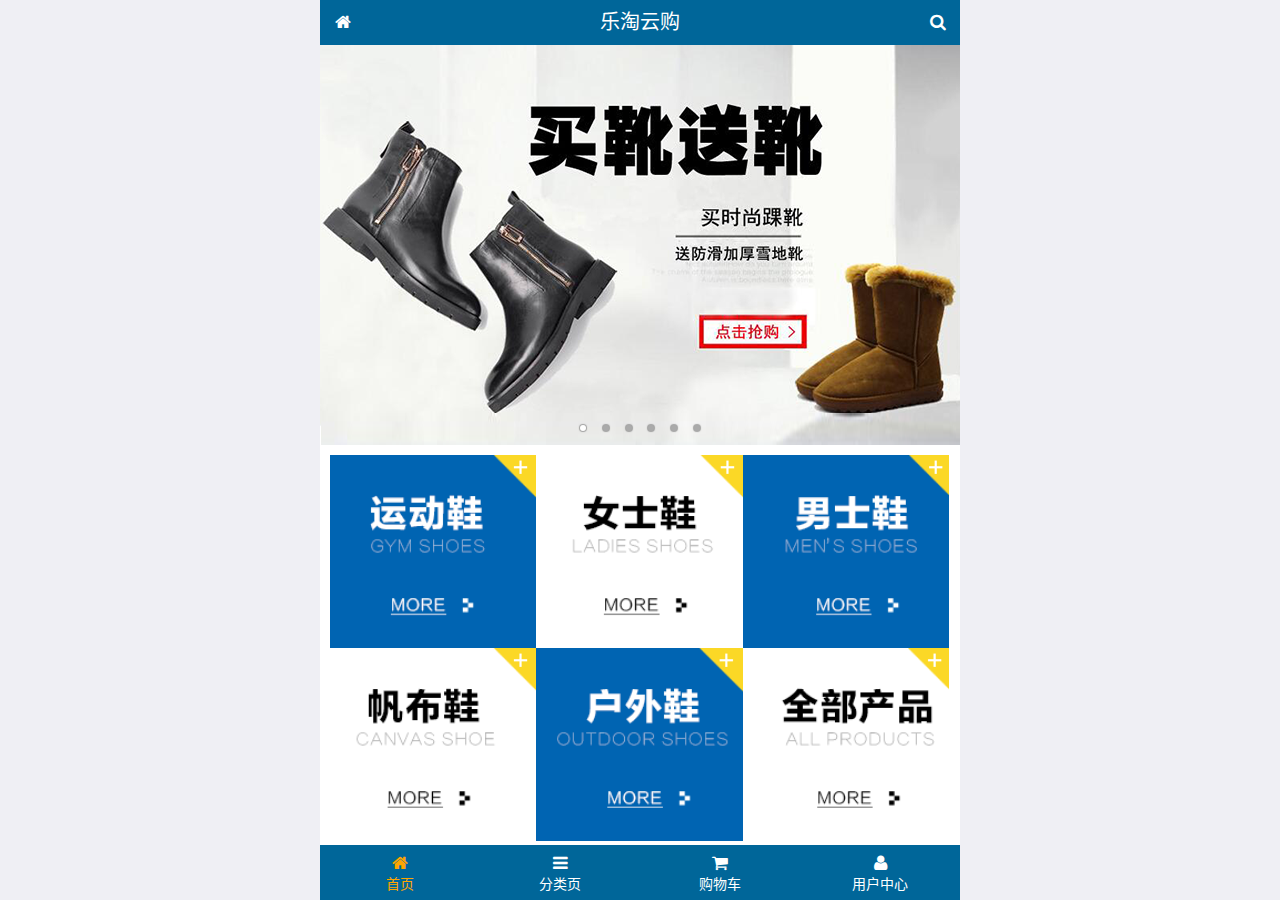
<file: public/mobile/index.html>
<!DOCTYPE html>
<html lang="zh-CN">
<head>
  <meta charset="UTF-8">
  <title>乐淘商城</title>
  <meta name="viewport" content="width=device-width, user-scalable=no, initial-scale=1.0, maximum-scale=1.0, minimum-scale=1.0">
  <!-- 引入字体图标库的css -->
  <link rel="stylesheet" href="./lib/fa/css/font-awesome.min.css">
  <link rel="stylesheet" href="./lib/mui/css/mui.css">
  <link rel="stylesheet" href="./css/common.css">
  <link rel="stylesheet" href="./css/index.css">
  <link rel="icon" href="favicon.ico">
</head>
<body>
<!--<span class="fa fa-pause"></span>-->
<!--<span class="mui-icon mui-icon-camera"></span>-->

<!-- 全屏容器 -->
<div class="lt_container">

  <!-- 乐淘头部 -->
  <div class="lt_header">
    <a href="index.html" class="icon_left"><i class="fa fa-home"></i></a>
    <h3>乐淘云购</h3>
    <a href="search.html" class="icon_right"><i class="fa fa-search"></i></a>
  </div>

  <!-- 乐淘主体 -->
  <div class="lt_main">
    <div class="mui-scroll-wrapper">
      <div class="mui-scroll">
        <!--这里放置真实显示的DOM内容-->

        <!-- 轮播图 -->
        <div class="mui-slider">

          <!-- 图片区域 -->
          <div class="mui-slider-group mui-slider-loop">
            <!-- 添加假图 -->
            <div class="mui-slider-item mui-slider-item-duplicate">
              <a href="#"><img src="./images/banner6.png" /></a>
            </div>

            <div class="mui-slider-item"><a href="#"><img src="./images/banner1.png" /></a></div>
            <div class="mui-slider-item"><a href="#"><img src="./images/banner2.png" /></a></div>
            <div class="mui-slider-item"><a href="#"><img src="./images/banner3.png" /></a></div>
            <div class="mui-slider-item"><a href="#"><img src="./images/banner4.png" /></a></div>
            <div class="mui-slider-item"><a href="#"><img src="./images/banner5.png" /></a></div>
            <div class="mui-slider-item"><a href="#"><img src="./images/banner6.png" /></a></div>

            <!-- 添加假图 -->
            <div class="mui-slider-item mui-slider-item-duplicate">
              <a href="#"><img src="./images/banner1.png" /></a>
            </div>
          </div>

          <!-- 小圆点结构 -->
          <div class="mui-slider-indicator">
            <div class="mui-indicator mui-active"></div>
            <div class="mui-indicator"></div>
            <div class="mui-indicator"></div>
            <div class="mui-indicator"></div>
            <div class="mui-indicator"></div>
            <div class="mui-indicator"></div>
          </div>

        </div>

        <!-- 导航区域 -->
        <div class="lt_nav">
          <ul class="mui-clearfix">
            <li><a href="#"><img src="./images/nav1.png" alt=""></a></li>
            <li><a href="#"><img src="./images/nav2.png" alt=""></a></li>
            <li><a href="#"><img src="./images/nav3.png" alt=""></a></li>
            <li><a href="#"><img src="./images/nav4.png" alt=""></a></li>
            <li><a href="#"><img src="./images/nav5.png" alt=""></a></li>
            <li><a href="#"><img src="./images/nav6.png" alt=""></a></li>
          </ul>
        </div>

        <!-- 产品区域 -->
        <div class="lt_product">
          <ul>
            <li class="lt_product_item">
              <a href="#">
                <img src="./images/product.jpg" alt="">
                <p class="info mui-ellipsis-2">adidas阿迪达斯 男式 场下休闲篮球鞋S83700场下休闲篮球鞋S83700 </p>
                <p>
                  <span class="price">¥560</span>
                  <span class="oldPrice">¥580</span>
                </p>
                <button class="mui-btn mui-btn-primary">立即购买</button>
              </a>
            </li>
            <li class="lt_product_item">
              <a href="#">
                <img src="./images/product.jpg" alt="">
                <p class="info mui-ellipsis-2">adidas阿迪达斯 男式 场下休闲篮球鞋S83700场下休闲篮球鞋S83700 </p>
                <p>
                  <span class="price">¥560</span>
                  <span class="oldPrice">¥580</span>
                </p>
                <button class="mui-btn mui-btn-primary">立即购买</button>
              </a>
            </li>
            <li class="lt_product_item">
              <a href="#">
                <img src="./images/product.jpg" alt="">
                <p class="info mui-ellipsis-2">adidas阿迪达斯 男式 场下休闲篮球鞋S83700场下休闲篮球鞋S83700 </p>
                <p>
                  <span class="price">¥560</span>
                  <span class="oldPrice">¥580</span>
                </p>
                <button class="mui-btn mui-btn-primary">立即购买</button>
              </a>
            </li>
            <li class="lt_product_item">
              <a href="#">
                <img src="./images/product.jpg" alt="">
                <p class="info mui-ellipsis-2">adidas阿迪达斯 男式 场下休闲篮球鞋S83700场下休闲篮球鞋S83700 </p>
                <p>
                  <span class="price">¥560</span>
                  <span class="oldPrice">¥580</span>
                </p>
                <button class="mui-btn mui-btn-primary">立即购买</button>
              </a>
            </li>
            <li class="lt_product_item">
              <a href="#">
                <img src="./images/product.jpg" alt="">
                <p class="info mui-ellipsis-2">adidas阿迪达斯 男式 场下休闲篮球鞋S83700场下休闲篮球鞋S83700 </p>
                <p>
                  <span class="price">¥560</span>
                  <span class="oldPrice">¥580</span>
                </p>
                <button class="mui-btn mui-btn-primary">立即购买</button>
              </a>
            </li>
            <li class="lt_product_item">
              <a href="#">
                <img src="./images/product.jpg" alt="">
                <p class="info mui-ellipsis-2">adidas阿迪达斯 男式 场下休闲篮球鞋S83700场下休闲篮球鞋S83700 </p>
                <p>
                  <span class="price">¥560</span>
                  <span class="oldPrice">¥580</span>
                </p>
                <button class="mui-btn mui-btn-primary">立即购买</button>
              </a>
            </li>
            <li class="lt_product_item">
              <a href="#">
                <img src="./images/product.jpg" alt="">
                <p class="info mui-ellipsis-2">adidas阿迪达斯 男式 场下休闲篮球鞋S83700场下休闲篮球鞋S83700 </p>
                <p>
                  <span class="price">¥560</span>
                  <span class="oldPrice">¥580</span>
                </p>
                <button class="mui-btn mui-btn-primary">立即购买</button>
              </a>
            </li>
            <li class="lt_product_item">
              <a href="#">
                <img src="./images/product.jpg" alt="">
                <p class="info mui-ellipsis-2">adidas阿迪达斯 男式 场下休闲篮球鞋S83700场下休闲篮球鞋S83700 </p>
                <p>
                  <span class="price">¥560</span>
                  <span class="oldPrice">¥580</span>
                </p>
                <button class="mui-btn mui-btn-primary">立即购买</button>
              </a>
            </li>
          </ul>
        </div>

      </div>
    </div>
  </div>

  <!-- 乐淘底部 -->
  <div class="lt_footer">
    <ul>
      <li><a href="index.html" class="current"><i class="fa fa-home"></i><p>首页</p></a></li>
      <li><a href="category.html"><i class="fa fa-bars"></i><p>分类页</p></a></li>
      <li><a href="cart.html"><i class="fa fa-shopping-cart"></i><p>购物车</p></a></li>
      <li><a href="user.html"><i class="fa fa-user"></i><p>用户中心</p></a></li>
    </ul>
  </div>
</div>


<script src="./lib/zepto/zepto.min.js"></script>
<script src="./lib/mui/js/mui.js"></script>
<script src="./js/common.js"></script>
</body>
</html>
</file>
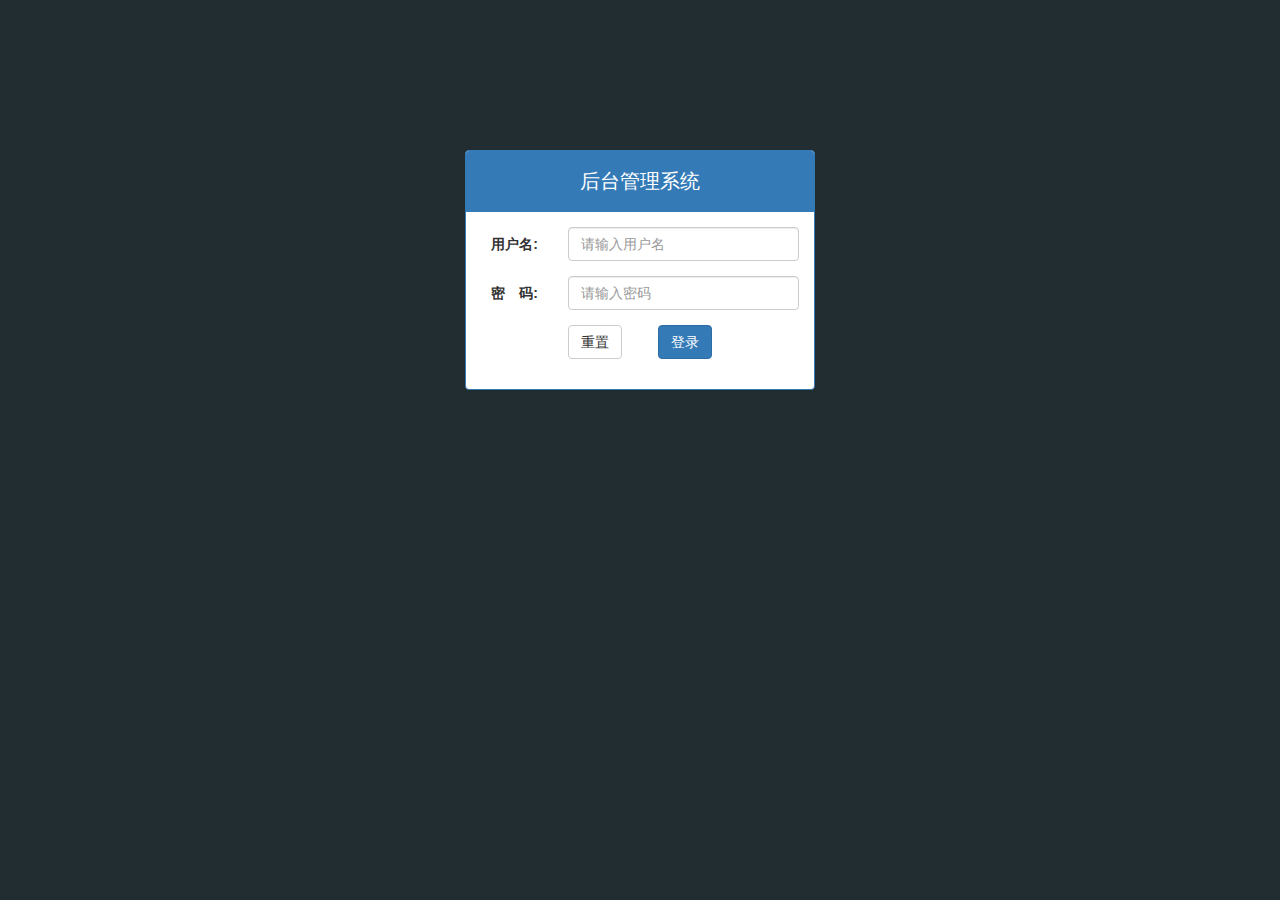
<file: public/back_me/login.html>
<!DOCTYPE html>
<html lang="en">

<head>
    <meta charset="UTF-8">
    <meta name="viewport" content="width=device-width, initial-scale=1.0">
    <meta http-equiv="X-UA-Compatible" content="ie=edge">
    <title>乐淘电商</title>
    <link rel="stylesheet" href="./lib/bootstrap/css/bootstrap.css">
    <link rel="stylesheet" href="./lib/bootstrap-validator/css/bootstrapValidator.min.css">
    <link rel="stylesheet" href="./css/common.css">
</head>

<body class="body_bg">
    <div class="container">
        <!-- 大屏4份  其他屏幕占满 -->
        <div class="col-lg-4 col-lg-offset-4 mt_150">

            <div class="panel panel-primary">
                <div class="panel-heading">
                    <h3 class="panel-title">后台管理系统</h3>
                </div>
                <div class="panel-body">
                    <form class="form-horizontal" id="form">
                        <!-- bootstrap中遵循一个规范, 每一行表单, 都用一个 form-group 包裹 -->
                        <div class="form-group">
                            <label for="username" class="col-sm-3 control-label">用户名:</label>
                            <div class="col-sm-9">
                                <input type="text" name="username" class="form-control" id="username"
                                    placeholder="请输入用户名">
                            </div>
                        </div>
                        <div class="form-group">
                            <!-- 全角空格进行占位对齐 -->
                            <label for="password" class="col-sm-3 control-label">密　码:</label>
                            <div class="col-sm-9">
                                <input type="password" name="password" class="form-control" id="password"
                                    placeholder="请输入密码">
                            </div>
                        </div>
                        <div class="form-group">
                            <div class="col-sm-offset-3 col-sm-6">
                                <button type="reset" class="btn btn-default pull-left">重置</button>
                                <button type="submit" class="btn btn-primary pull-right">登录</button>
                            </div>
                        </div>
                    </form>
                </div>
            </div>
        </div>
    </div>


    <script src="./lib/jquery/jquery.js"></script>
    <script src="./lib/bootstrap/js/bootstrap.js"></script>
    <script src="./lib/bootstrap-validator/js/bootstrapValidator.min.js"></script>
    <script src="./js/login.js"></script>
</body>

</html>
</file>
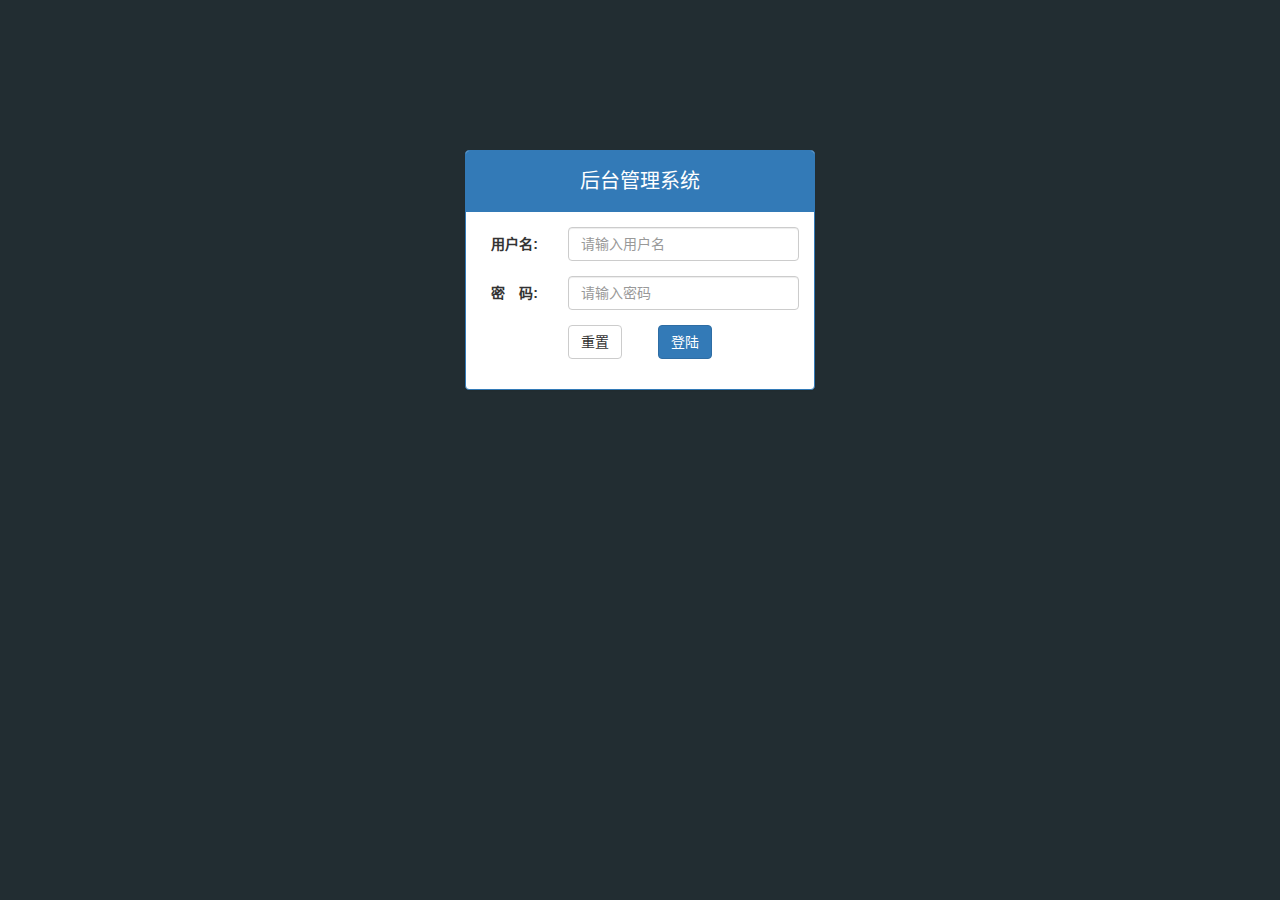
<file: public/manage/login.html>
<!DOCTYPE html>
<html lang="zh-CN">
<head>
  <meta charset="UTF-8">
  <title>乐淘电商</title>
  <link rel="stylesheet" href="lib/bootstrap/css/bootstrap.css">
  <link rel="stylesheet" href="lib/bootstrap-validator/css/bootstrapValidator.min.css">
  <link rel="stylesheet" href="lib/nprogress/nprogress.css">
  <link rel="stylesheet" href="css/common.css">
</head>
<body class="body_bg">


<div class="container">
  <div class="col-lg-4 col-lg-offset-4 mt_150">
    <div class="panel panel-primary">
      <div class="panel-heading">
        <h3 class="panel-title text-center">后台管理系统</h3>
      </div>
      <div class="panel-body">
        <form class="form-horizontal" id="form">
          <div class="form-group">
            <label for="username" class="col-sm-3 control-label">用户名:</label>
            <div class="col-sm-9">
              <input type="text" class="form-control" id="username" name="username" placeholder="请输入用户名">
            </div>
          </div>
          <div class="form-group">
            <label for="password" class="col-sm-3 control-label">密　码:</label>
            <div class="col-sm-9">
              <input type="password" class="form-control" name="password" id="password" placeholder="请输入密码">
            </div>
          </div>
          <div class="form-group">
            <div class="col-sm-offset-3 col-sm-6">
              <button type="reset" class="btn btn-default pull-left">重置</button>
              <button type="submit" class="btn btn-primary pull-right">登陆</button>
            </div>
          </div>
        </form>
      </div>
    </div>
  </div>
</div>



<script src="lib/jquery/jquery.min.js"></script>
<script src="lib/bootstrap/js/bootstrap.min.js"></script>
<script src="lib/bootstrap-validator/js/bootstrapValidator.min.js"></script>
<script src="lib/nprogress/nprogress.js"></script>
<script src="js/common.js"></script>
<script src="js/login.js"></script>

</body>
</html>
</file>
<file: public/mobile/css/common.css>
html, body {
  width: 100%;
  height: 100%;
}

ul {
  list-style: none;
  margin: 0;
  padding: 0;
}
img {
  display: block;
  width: 100%;
}

/* 全屏容器 */
.lt_container {
  width: 100%;
  height: 100%;
  background-color: #fff;
  min-width: 320px;
  max-width: 640px;
  margin: 0 auto;
  position: relative;
  padding-top: 45px;
  padding-bottom: 55px;
}

.lt_header {
  position: absolute;
  left: 0;
  top: 0;
  width: 100%;
  height: 45px;
  background-color: #006699;
  padding-left: 45px;
  padding-right: 45px;
}

.lt_header .icon_left,
.lt_header .icon_right {
  width: 45px;
  height: 45px;
  line-height: 45px;
  text-align: center;
  position: absolute;
  top: 0;
  color: #fff;
}
.lt_header .icon_left {
  left: 0;
}
.lt_header .icon_right {
  right: 0;
}

.lt_header h3 {
  height: 45px;
  line-height: 45px;
  color: #fff;
  font-size: 20px;
  text-align: center;
  margin: 0;
  font-weight: normal;
}



.lt_footer {
  position: absolute;
  left: 0;
  bottom: 0;
  width: 100%;
  height: 55px;
  background-color: #006699;
  overflow: hidden;
}
.lt_footer li {
  float: left;
  width: 25%;
  text-align: center;
}
.lt_footer li a {
  width: 100%;
  height: 100%;
  display: block;
  color: #fff;
  padding-top: 8px;
}
.lt_footer li p {
  color: #fff;
  margin: 0;
}

.lt_footer li a.current {
  color: orange;
}
.lt_footer li a.current p{
  color: orange;
}



.lt_main {
  width: 100%;
  height: 100%;
  position: relative;
}



/* 公共的搜索框样式 */
.lt_search {
  padding: 10px;
  position: relative;
}
.lt_search .search_input {
  height: 34px;
  font-size: 12px;
  margin: 0;
  border-radius: 5px;
  border: 1px solid #007AFF;
}
.lt_search .search_btn {
  position: absolute;
  right: 10px;
  top: 10px;
  border-radius: 0 5px 5px 0;
}



/* 公共的商品样式 */
.lt_product {
  padding: 10px;
}
.lt_product_item {
  border: 1px solid #ccc;
  padding: 10px;
  float: left;
  width: 48%;
  margin-bottom: 10px;
  text-align: center;
}
.lt_product_item a {
  display: block;
  width: 100%;
  height: 100%;
}
.lt_product_item:nth-child(2n+1) {
  margin-right: 4%;
}
.lt_product_item .info {
  text-align: left;
  height: 40px;
}
.lt_product_item .price {
  color: red;
}
.lt_product_item .oldPrice {
  text-decoration: line-through;
}

.lt_product_item img {
  width: 150px;
  height: 150px;
  margin: 0 auto;
}



/* 公共的尺码样式 */
.lt_size span {
  width: 25px;
  height: 25px;
  text-align: center;
  line-height: 25px;
  display: inline-block;
  border: 1px solid #ccc;
  font-size: 12px;
  margin: 3px 0;
}
.lt_size span.current {
  background-color: orange;
  color: #fff;
}
</file>
<file: public/mobile/css/index.css>
.lt_nav {
  padding: 10px;
}
.lt_nav li {
  float: left;
  width: 33.3%;
}
.lt_nav li a {
  display: block;
}
</file>
<file: public/back_me/css/common.css>
/* 重置默认的样式 */
a {
    color: #333;
  }
  /* lvha */
  a:link,
  a:visited,
  a:hover,
  a:active {
    text-decoration: none;
  }
  ul {
    list-style: none;
    padding: 0;
    margin: 0;
  }
  .red {
    color: #A94442;
  }

  .table.table-bordered th,
  .table.table-bordered td {
    text-align: center;
    vertical-align: middle;
}

.body_bg {
    background-color: #222D32;
}

.panel-title {
    height: 40px;
    line-height: 40px;
    font-size: 20px;
    text-align: center;
}

.mt_150 {
    margin-top: 150px;
}

.mt_20 {
  margin-top: 20px;
}

.lt_aside {
    position: fixed;
    left: 0;
    top: 0;
    height: 100%;
    width: 180px;
    background-color: #222D32;
    z-index: 999;
    transition: all 1s;
}

.lt_aside.hidemenu {
  left: -180px;
}

.lt_aside .brand {
    width: 100%;
    height: 50px;
    line-height: 50px;
    text-align: center;
    background-color: #367FA9;
    font-size: 24px;
}

.lt_aside .brand a {
    color: #fff;
}


.lt_aside .user {
  height: 180px;
  padding-top: 30px;
}

.lt_aside .user img {
  width: 80px;
  height: 80px;
  display: block;
  margin: 0 auto;
  border-radius: 50%;
}

.lt_aside .user p {
  text-align: center;
  font-size: 18px;
  height: 40px;
  color: #fff;
  line-height: 40px;
}

.lt_aside .nav a {
  display: block;
  height: 40px;
  color: #fff;
  line-height: 40px;
  padding-left: 40px;
  border-left: 3px solid transparent;
}

.lt_aside .nav a.current {
  background-color: #1D1F21;
  border-left: 3px solid #069;
}

.lt_aside .nav .child a {
  padding-left: 60px;
}

.lt_aside .nav a i {
  margin-right: 5px;
}

.lt_aside .nav .child {
  display: none;
}

.lt_main {
  height: 2000px;
  padding-left: 180px;
  padding-top: 50px;
  transition: all 1s;
}

.lt_main.hidemenu {
  padding-left: 0px;
}

.lt_topbar {
    position: fixed;
    left: 0;
    top: 0;
    width: 100%;
    height: 50px;
    background-color: #3C8DBC;
    padding-left: 180px;
    transition: all 1s; 
    z-index: 666;
}

.lt_topbar.hidemenu {
  padding-left: 0px;
}

.lt_topbar a {
  width: 50px;
  height: 50px;
  color: #fff;
  font-size: 20px;
  text-align: center;
  line-height: 50px;
}

.container-fluid .breadcrumb a {
  color: #337AB7;
}

.lt_content .echarts_left,
.lt_content .echarts_right {
  width: 48%;
  height: 400px;
}
</file>
<file: public/manage/lib/nprogress/nprogress.css>
/* Make clicks pass-through */
#nprogress {
  pointer-events: none;
}

#nprogress .bar {
  background: greenyellow;

  position: fixed;
  z-index: 10000;
  top: 0;
  left: 0;

  width: 100%;
  height: 2px;
}

/* Fancy blur effect */
#nprogress .peg {
  display: block;
  position: absolute;
  right: 0px;
  width: 100px;
  height: 100%;
  box-shadow: 0 0 10px #29d, 0 0 5px #29d;
  opacity: 1.0;

  -webkit-transform: rotate(3deg) translate(0px, -4px);
      -ms-transform: rotate(3deg) translate(0px, -4px);
          transform: rotate(3deg) translate(0px, -4px);
}

/* Remove these to get rid of the spinner */
#nprogress .spinner {
  display: block;
  position: fixed;
  z-index: 1031;
  top: 15px;
  right: 15px;
}

#nprogress .spinner-icon {
  width: 18px;
  height: 18px;
  box-sizing: border-box;

  border: solid 2px transparent;
  border-top-color: #29d;
  border-left-color: #29d;
  border-radius: 50%;

  -webkit-animation: nprogress-spinner 400ms linear infinite;
          animation: nprogress-spinner 400ms linear infinite;
}

.nprogress-custom-parent {
  overflow: hidden;
  position: relative;
}

.nprogress-custom-parent #nprogress .spinner,
.nprogress-custom-parent #nprogress .bar {
  position: absolute;
}

@-webkit-keyframes nprogress-spinner {
  0%   { -webkit-transform: rotate(0deg); }
  100% { -webkit-transform: rotate(360deg); }
}
@keyframes nprogress-spinner {
  0%   { transform: rotate(0deg); }
  100% { transform: rotate(360deg); }
}
</file>
<file: public/manage/css/common.css>
.body_bg {
  background-color: #222D32;
}

html, body {
  width: 100%;
  height: 100%;
}

* {
  margin: 0;
  padding: 0;
}
ul {
  list-style: none;
}

a:link,
a:visited,
a:hover,
a:active {
  text-decoration: none;
}

.red {
  color: #A94442;
}

.table.table-bordered th,
.table.table-bordered td {
  text-align: center;
  vertical-align: middle;
}

.mt_150 {
  margin-top: 150px;
}
.mb_20 {
  margin-bottom: 20px;
}

.panel-title {
  height: 40px;
  line-height: 40px;
  font-size: 20px;
}

/* lt_aside 开始 */
.lt_aside {
  width: 180px;
  height: 100%;
  background-color: #222D32;
  position: fixed;
  left: 0;
  top: 0;
  z-index: 999;
  transition: all 1s;
}
.lt_aside.hidemenu {
  left: -180px;
}


.lt_aside .brand {
  height: 50px;
  line-height: 50px;
  font-size: 24px;
  background-color: #367FA9;
  text-align: center;
}
.lt_aside .brand a {
  color: white;
}

.lt_aside .user {
  height: 180px;
}
.lt_aside .user {
  padding-top: 30px;
}
.lt_aside .user img {
  width: 80px;
  height: 80px;
  border-radius: 50%;
  display: block;
  margin: 0 auto;
}
.lt_aside .user p {
  height: 40px;
  line-height: 40px;
  text-align: center;
  font-size: 18px;
  color: white;
}

.lt_aside .nav a {
  height: 40px;
  line-height: 40px;
  display: block;
  color: white;
  padding-left: 40px;
  border-left: 3px solid transparent;
}
.lt_aside .nav i {
  margin-right: 5px;
}
.lt_aside .nav a.current {
  background-color: #1D1F21;
  border-left: 3px solid #006699;
}
.lt_aside .nav .child a {
  padding-left: 60px;
}

/* lt_aside 结束  */



/* lt_main 开始 */
.lt_main {
  height: 1000px;
  width: 100%;
  padding-left: 180px;
  padding-top: 50px;
  transition: all 1s;
}
.lt_main.hidemenu {
  padding-left: 0px;
}

.lt_topbar {
  height: 50px;
  width: 100%;
  line-height: 50px;
  background-color: #3C8DBC;
  position: fixed;
  top: 0;
  right: 0;
  padding-left: 180px;
  transition: all 1s;
  z-index: 666;
}
.lt_topbar.hidemenu {
  padding-left: 0px;
}

.lt_topbar a {
  width: 50px;
  height: 50px;
  font-size: 16px;
  color: white;
  text-align: center;
}

.breadcrumb {
  margin-top: 20px;
}


.echarts_1,
.echarts_2 {
  width: 48%;
  height: 400px;
}

/* lt_main 结束 */
</file>
<file: public/back_me/lib/bootstrap-validator/css/bootstrapValidator.min.css>
/*!
 * BootstrapValidator (http://bootstrapvalidator.com)
 * The best jQuery plugin to validate form fields. Designed to use with Bootstrap 3
 *
 * @version     v0.5.1, built on 2014-08-22 4:55:09 PM
 * @author      https://twitter.com/nghuuphuoc
 * @copyright   (c) 2013 - 2014 Nguyen Huu Phuoc
 * @license     MIT
 */

.bv-form .help-block{margin-bottom:0}.bv-form .tooltip-inner{text-align:left}.nav-tabs li.bv-tab-success>a{color:#3c763d}.nav-tabs li.bv-tab-error>a{color:#a94442}
</file>
<file: public/manage/lib/bootstrap-validator/css/bootstrapValidator.min.css>
/*!
 * BootstrapValidator (http://bootstrapvalidator.com)
 * The best jQuery plugin to validate form fields. Designed to use with Bootstrap 3
 *
 * @version     v0.5.1, built on 2014-08-22 4:55:09 PM
 * @author      https://twitter.com/nghuuphuoc
 * @copyright   (c) 2013 - 2014 Nguyen Huu Phuoc
 * @license     MIT
 */

.bv-form .help-block{margin-bottom:0}.bv-form .tooltip-inner{text-align:left}.nav-tabs li.bv-tab-success>a{color:#3c763d}.nav-tabs li.bv-tab-error>a{color:#a94442}
</file>
